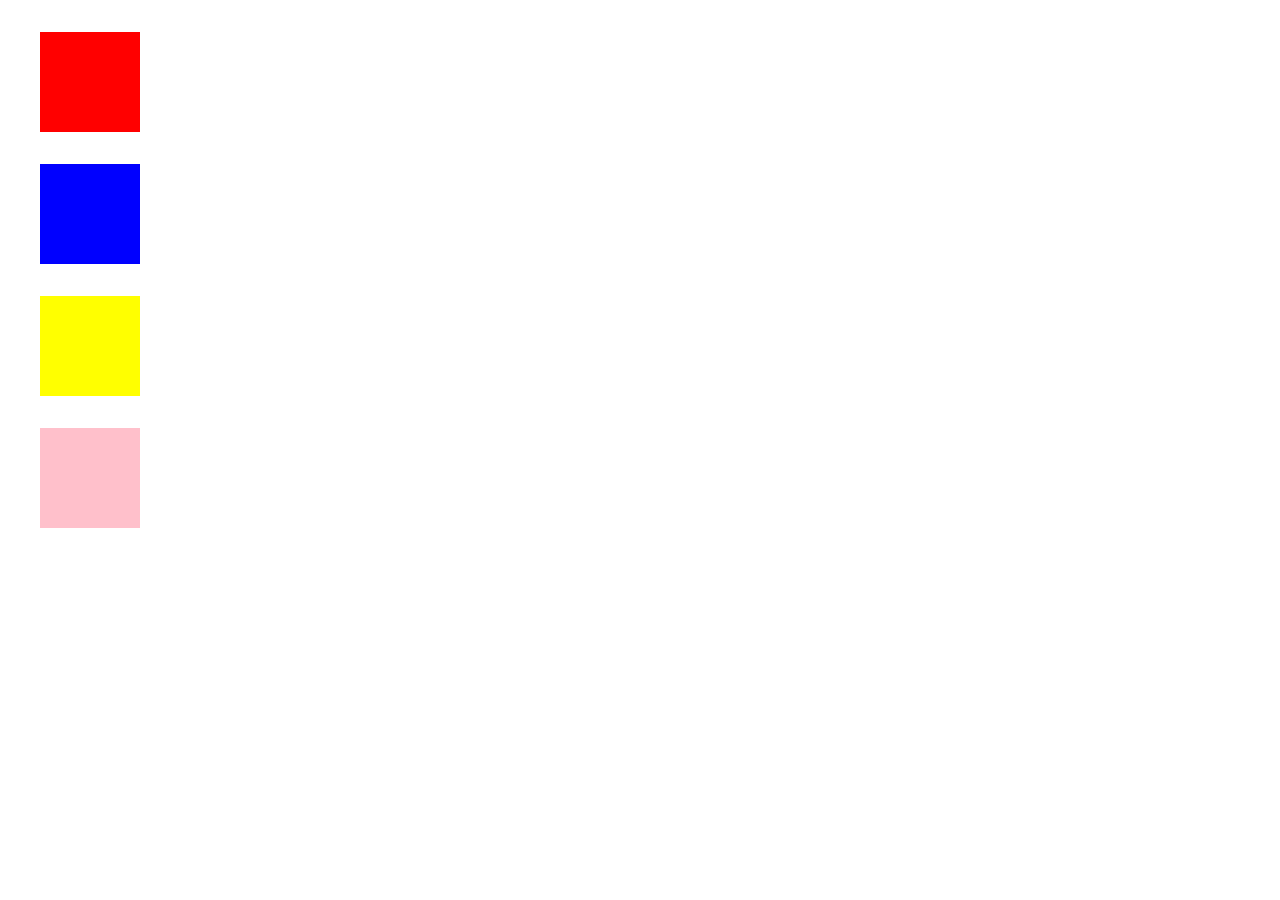
<file: hover-test/index.html>
<!DOCTYPE html>
<html lang="en">

<head>
    <meta charset="UTF-8">
    <meta name="viewport" content="width=device-width, initial-scale=1.0">
    <title>Hover Test</title>
    <link rel="stylesheet" href="./styles.css">
</head>

<body>
    <div class="red sm-square"></div>
    <div class="blue sm-square"></div>
    <div class="yellow sm-square"></div>
    <div class="pink sm-square"></div>
    <script src="./hover-test.js"></script>
</body>

</html>
</file>
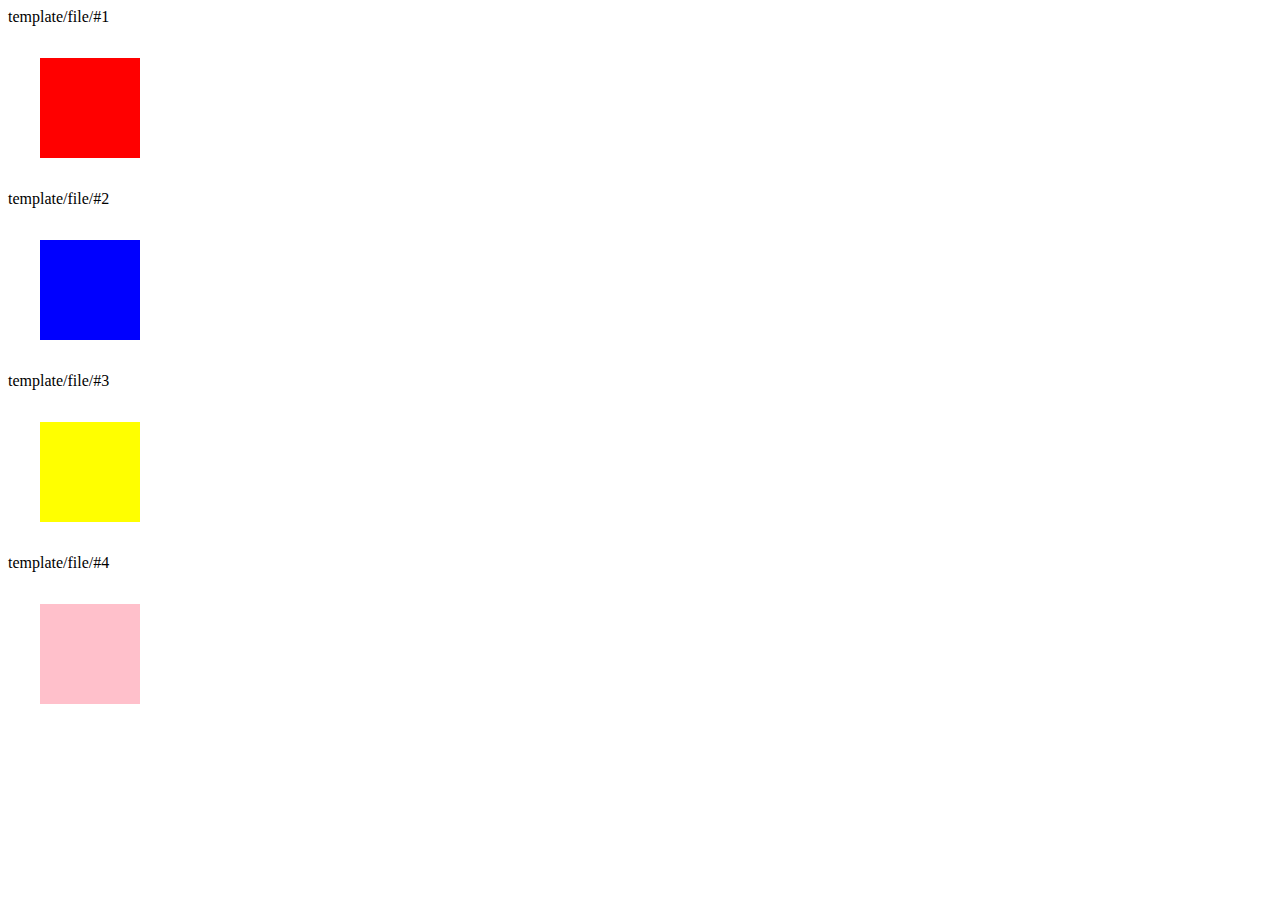
<file: tests/map-hints-to-elements/index.html>
<!DOCTYPE html>
<html lang="en">

<head>
    <meta charset="UTF-8">
    <meta name="viewport" content="width=device-width, initial-scale=1.0">
    <title>Hover Test</title>
    <link rel="stylesheet" href="./styles.css">
</head>

<body>
    <div class="debugging-hints">
        <div class="debugging-hint-template-file">
            template/file/#1
        </div>
        <div class="red sm-square"></div>
        <div class="2"></div>
        <div class="3"></div>
        <div class="4"></div>
        <div class="5"></div>
    </div>
    <div class="debugging-hints">
        <div class="debugging-hint-template-file">
            template/file/#2
        </div>
        <div class="blue sm-square"></div>
    </div>
    <div class="debugging-hints">
        <div class="debugging-hint-template-file">
            template/file/#3
        </div>
        <div class="yellow sm-square"></div>
    </div>
    <div class="debugging-hints">
        <div class="debugging-hint-template-file">
            template/file/#4
        </div>
        <div class="pink sm-square"></div>
    </div>
    <script src="./map-hints-to-elements.js"></script>
</body>

</html>
</file>
<file: hover-test/styles.css>
.red {
    background-color: red;
}

.blue {
    background-color: blue;
}

.yellow {
    background-color: yellow;
}

.pink {
    background-color: pink;
}

.sm-square {
    height: 100px;
    width: 100px;
    margin: 2rem;
}
</file>
<file: tests/map-hints-to-elements/styles.css>
.red {
    background-color: red;
}

.blue {
    background-color: blue;
}

.yellow {
    background-color: yellow;
}

.pink {
    background-color: pink;
}

.sm-square {
    height: 100px;
    width: 100px;
    margin: 2rem;
}
</file>
